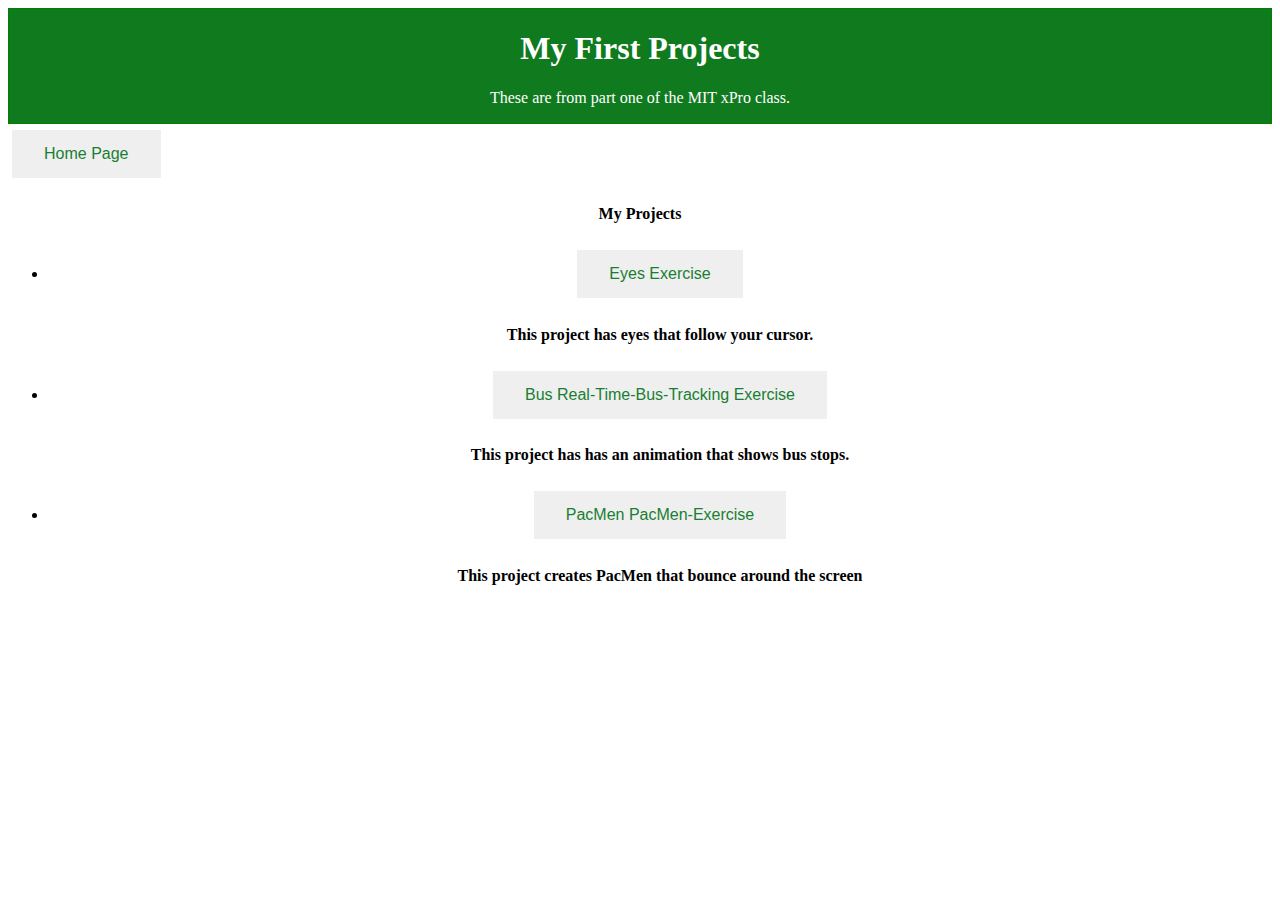
<file: index.html>
<!DOCTYPE html>
<html>
<body>
  
    <link rel="stylesheet" href="styles.css">
    
    
<div class="boxed">

  <h1 style="color:rgb(255, 255, 255); font-family:verdana; text-align: center">My First Projects</h1>
    <p style="color:rgb(255, 255, 255); font-family:verdana; text-align: center">These are from part one of the MIT xPro class.</p>
</div>

  <button class= button onclick="window.location.href= 'https://jonfamurewa.github.io/';"> Home Page </button>
  
  
     <h4 style = "text-align:center;"> My Projects</h4>
       <ul style = "text-align:center;">
          <li><button class= button type="button" onclick="window.location.href= 'https://jonfamurewa.github.io/Eyes/';"> Eyes Exercise </button> 
              <h4> This project has eyes that follow your cursor. </h4>  </li>
          <li><button class= button type="button" onclick="window.location.href= 'https://jonfamurewa.github.io/Real-Time-Bus-Tracking/';"> Bus Real-Time-Bus-Tracking Exercise </button>
            <h4> This project has has an animation that shows bus stops. </h4></li>
          <li><button class= button type="button" onclick="window.location.href= 'https://jonfamurewa.github.io/PacMen-Exercise/';"> PacMen PacMen-Exercise </button>
            <h4> This project creates PacMen that bounce around the screen </h4></li>
       </ul>
                

</body>
</html>
</file>
<file: styles.css>
.boxed {
    border: 1px solid green;
    background-color: rgb(16, 122, 31);
  }

  .button {
    border: none;
    color: rgb(25, 126, 50);
    padding: 15px 32px;
    text-align: center;
    text-decoration: none;
    display: inline-block;
    font-size: 16px;
    margin: 6px 4px;
    cursor: pointer;
  }

  button:hover {
    background-color: rgb(6, 35, 10);
  }
</file>
